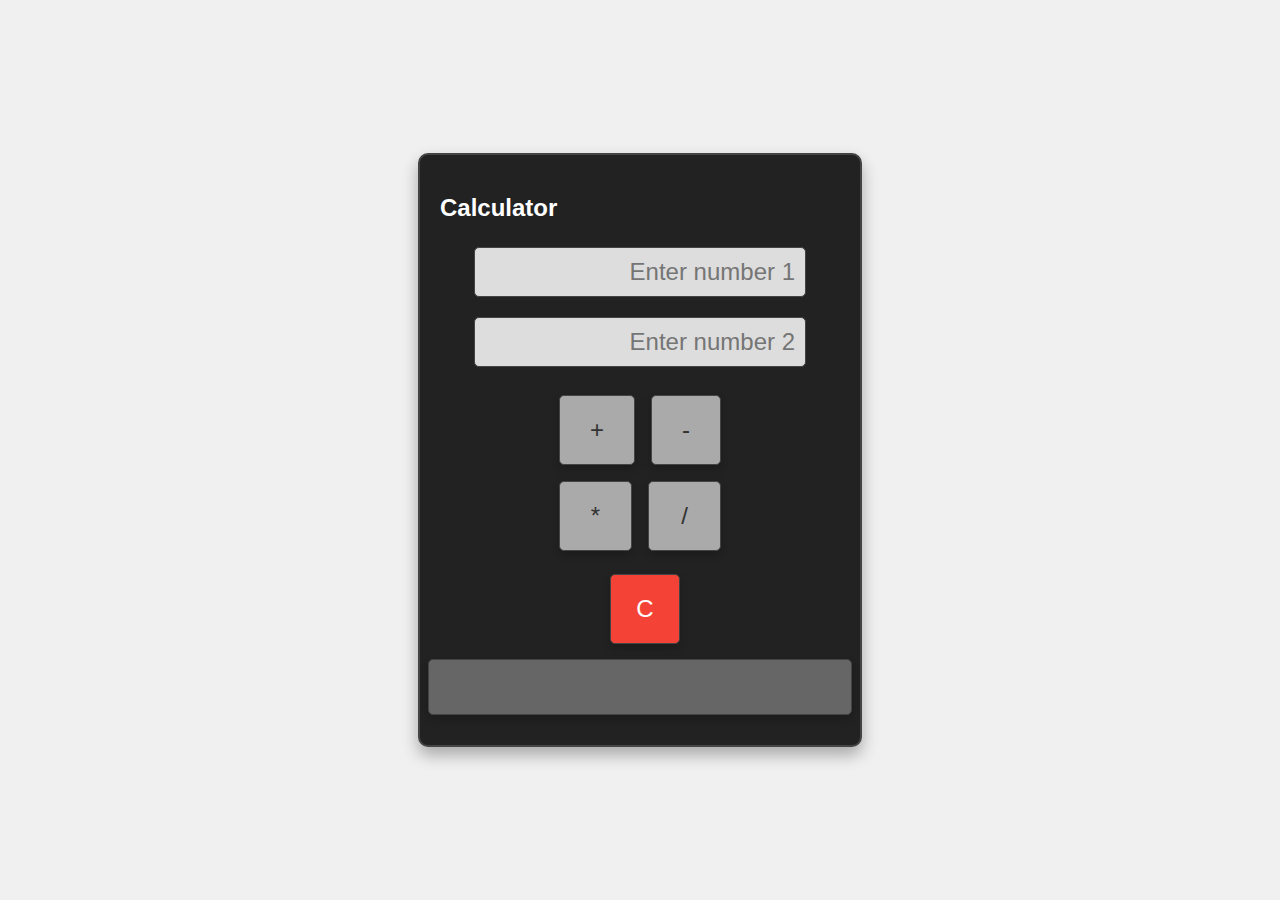
<file: index.html>
<!DOCTYPE html>
<html lang="en">
<head>
  <meta charset="UTF-8">
  <meta name="viewport" content="width=device-width, initial-scale=1.0">
  <title>Simple Calculator</title>
  <link rel="stylesheet" href="styles.css">
</head>
<body>
    <div class="calculator">
        <h2>Calculator</h2>
        <input type="text" id="num1" placeholder="Enter number 1">
        <input type="text" id="num2" placeholder="Enter number 2">
        <div class="operations">
            <div class="double1">
                <button onclick="calculate('add')">+</button>
                <button onclick="calculate('subtract')">-</button>
            </div>
            <div class="double2">
                <button onclick="calculate('multiply')">*</button>
                <button onclick="calculate('divide')">/</button>
            </div>
        </div>
        <div class="clear">
        <button onclick="clearInput()">C</button>
        </div>
        <input type="text" id="result" readonly>
    </div>

    <script src="script.js"></script>
</body>
</html>
</file>
<file: styles.css>
body {
    display: flex;
    justify-content: center;
    align-items: center;
    height: 100vh;
    margin: 0;
    background-color: #f0f0f0;
    font-family: Arial, sans-serif;
  }
  
  .calculator {
    display: grid;
    grid-template-columns: repeat(4, 1fr);
    grid-gap: 10px;
    justify-items: center;
    align-items: center;
    border: 2px solid #444;
    padding: 20px;
    background-color: #222;
    border-radius: 10px;
    box-shadow: 0 8px 16px rgba(0, 0, 0, 0.3);
    max-width: 400px;
  }
  
  h2 {
    font-size: 24px;
    margin-bottom: 15px;
    color: #fff;
    text-align: center;
  }

  input {
    grid-column: span 4;
    margin-bottom: 10px;
    padding: 10px;
    border: 1px solid #444;
    border-radius: 5px;
    font-size: 24px;
    color: #333;
    text-align: right;
    background-color: #ddd;
  }
  
  .operations {
    grid-column: span 4;
  }
  
  .operations .double1,
  .operations .double2 {
    display: flex;
    justify-content: space-between;
  }
  
  .operations button {
    margin: 8px;
    padding: 20px 30px;
    background-color: #aaa;
    border: 1px solid #444;
    cursor: pointer;
    border-radius: 5px;
    font-size: 24px;
    color: #333;
    transition: background-color 0.2s;
    flex: 1;
    justify-content: center;
    align-items: center;
    box-shadow: 0 4px 8px rgba(0, 0, 0, 0.2);
    flex-basis: calc(25% - 16px);
  }
  
  .operations button.double {
    flex-basis: calc(50% - 16px);
  }
  
  .operations button:hover {
    background-color: #ccc;
  }
  
  .operations button:active {
    background-color: #999;
  }
  
  .clear {
    grid-column: span 4;
    text-align: right;
  }
  
  .clear button {
    margin: 5px;
    padding: 20px;
    background-color: #f44336;
    border: 1px solid #444;
    cursor: pointer;
    border-radius: 5px;
    font-size: 24px;
    color: #fff;
    transition: background-color 0.2s;
    width: 100%;
    display: flex;
    justify-content: center;
    align-items: center;
    box-shadow: 0 4px 8px rgba(0, 0, 0, 0.2);
  }
  
  .clear button:hover {
    background-color: #d32f2f;
  }
  
  .clear button:active {
    background-color: #b71c1c;
  }
  
  #result {
    grid-column: span 4;
    font-size: 30px;
    font-weight: bold;
    border: 1px solid #444;
    padding: 10px;
    border-radius: 5px;
    color: #fff;
    text-align: right;
    background-color: #666;
    box-shadow: 0 4px 8px rgba(0, 0, 0, 0.2);
  }
</file>
